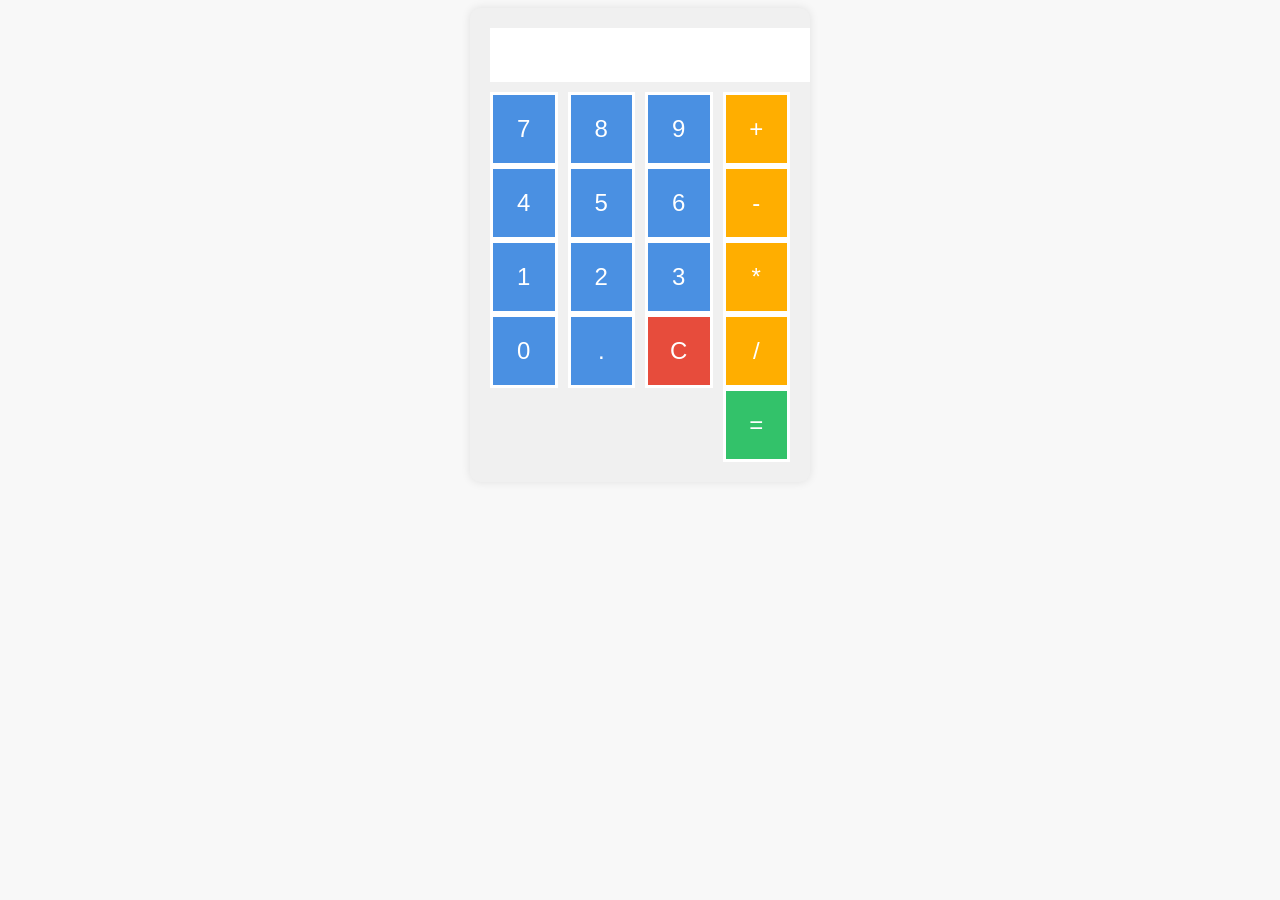
<file: index.html>
<!DOCTYPE html>
<html>
<head>
  <title>科技感計算機</title>
  <meta name="viewport" content="width=device-width, initial-scale=1.0">
  <link rel="stylesheet" type="text/css" href="style.css">
</head>
<body>
  <div class="calculator">
    <div class="display-container">
      <input type="text" class="display" id="display" disabled>
      <div class="operator-display" id="operator-display"></div>
    </div>
    <div class="buttons">
      <div class="row">
        <button class="button" onclick="appendNumber(7)">7</button>
        <button class="button" onclick="appendNumber(4)">4</button>
        <button class="button" onclick="appendNumber(1)">1</button>
        <button class="button zero" onclick="appendNumber(0)">0</button>
        
      </div>
      <div class="row">
        <button class="button" onclick="appendNumber(8)">8</button>
        <button class="button" onclick="appendNumber(5)">5</button>
        <button class="button" onclick="appendNumber(2)">2</button>
        <button class="button" onclick="appendDecimal('.')">.</button>
        
      </div>
      <div class="row">
        <button class="button" onclick="appendNumber(9)">9</button>
        <button class="button" onclick="appendNumber(6)">6</button>
        <button class="button" onclick="appendNumber(3)">3</button>
        <button class="button clear" onclick="clearDisplay()">C</button>
        
      </div>
      <div class="row">
        <button class="button operator" onclick="setOperator('+')">+</button>
        <button class="button operator" onclick="setOperator('-')">-</button>
        <button class="button operator" onclick="setOperator('*')">*</button>
        <button class="button operator" onclick="setOperator('/')">/</button>      
        <button class="button equal" onclick="calculate()">=</button>
      </div>    
    </div>
  </div>
  
  <script src="script.js"></script>
</body>
</html>
</file>
<file: style.css>
body {
    font-family: 'Segoe UI', Tahoma, Geneva, Verdana, sans-serif;
    background-color: #f8f8f8;
    color: #333;
  }
  
  .calculator {
    max-width: 300px;
    margin: 0 auto;
    background-color: #f0f0f0;
    padding: 20px;
    border-radius: 10px;
    box-shadow: 0 0 10px rgba(0, 0, 0, 0.1);
  }
  
  .display-container {
    position: relative;
  }
  
  .display {
    width: 100%;
    padding: 10px;
    font-size: 30px;
    text-align: right;
    margin-bottom: 10px;
    background-color: #fff;
    color: #333;
    border: none;
  }
  
  .operator-display {
    position: absolute;
    top: 0;
    right: 0;
    padding: 10px;
    font-size: 20px;
    color: #777;
  }
  
  .buttons {
    display: grid;
    grid-template-columns: repeat(4, 1fr);
    gap: 10px;
  }
  
  .button {
    width: 100%;
    padding: 20px;
    font-size: 24px;
    text-align: center;
    background-color: #4a90e2;
    border: solid;
    color: #fff;
    cursor: pointer;
    transition: background-color 0.3s;
  }
  
  .button:hover {
    background-color: #3579bd;
  }
  
  .operator {
    background-color: #ffae00;
  }
  
  .equal {
    background-color: #33c26a;
    color: #fff;
  }
  
  .clear {
    background-color: #e74c3c;
  }
  
  .clear:hover {
    background-color: #c0392b;
  }
  
  @media only screen and (max-width: 480px) {
    .calculator {
      max-width: 100%;
      padding: 10px;
    }
    
    .button {
      font-size: 20px;
    }
    
    .operator-display {
      font-size: 16px;
    }
  }
</file>
